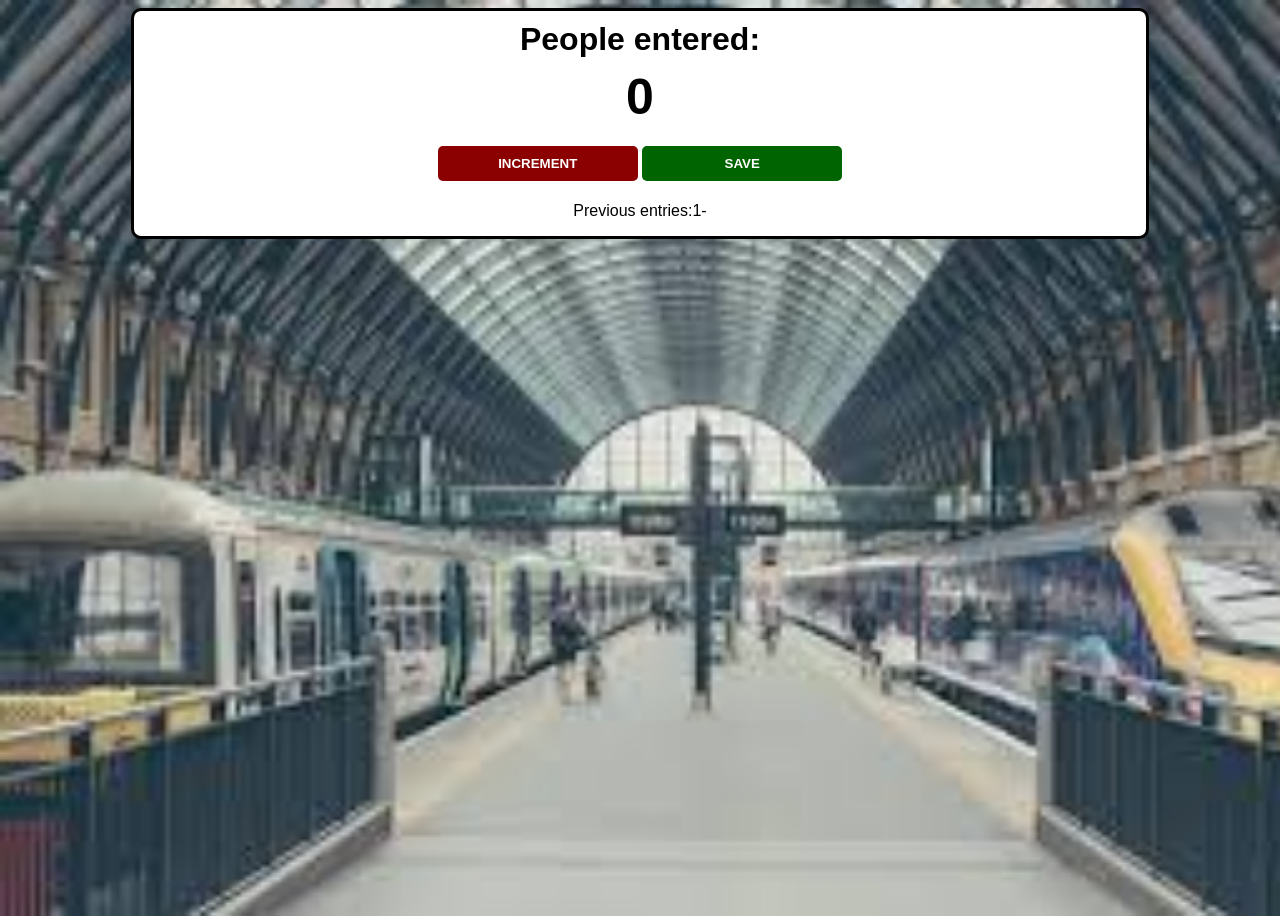
<file: index.html>
<html>
    <head>
        <link rel="stylesheet" href="index.css">
    </head>
    <body>
        <div class="container">
        <h1>People entered:</h1>
        <h2 id="count-el">0</h2>
        <button onclick="increment()" id = "increment-btn">INCREMENT</button>
        <button onclick="save()" id="save-btn">SAVE</button>
        <p id="save-el">Previous entries:</p></div>
        </body>
    <script src = "index.js"></script> 
</html>
</file>
<file: index.css>
body {
    background-image: url('download.jpg');
    background-size: cover;
    font-family: 'Open Sans', 'Helvetica Neue', sans-serif;
    text-align: center;
    height: 100vh;
}

.container{
    background: white;
    max-width: 80%;
    margin: auto;
    border: 3px solid black;
    border-radius: 10px;
}

h1 {
    margin-top: 10px;
    margin-bottom: 10px;
}

h2 {
    font-size: 50px;
    margin-top: 0;
    margin-bottom: 20px;
}

button {
    border: none;
    padding-top: 10px;
    padding-bottom: 10px;
    color: white;
    font-weight: bold;
    width: 200px;
    margin-bottom: 5px;
    border-radius: 5px;
}

#increment-btn {
    background: darkred;
}

#save-btn {
    background: darkgreen;
}
</file>
